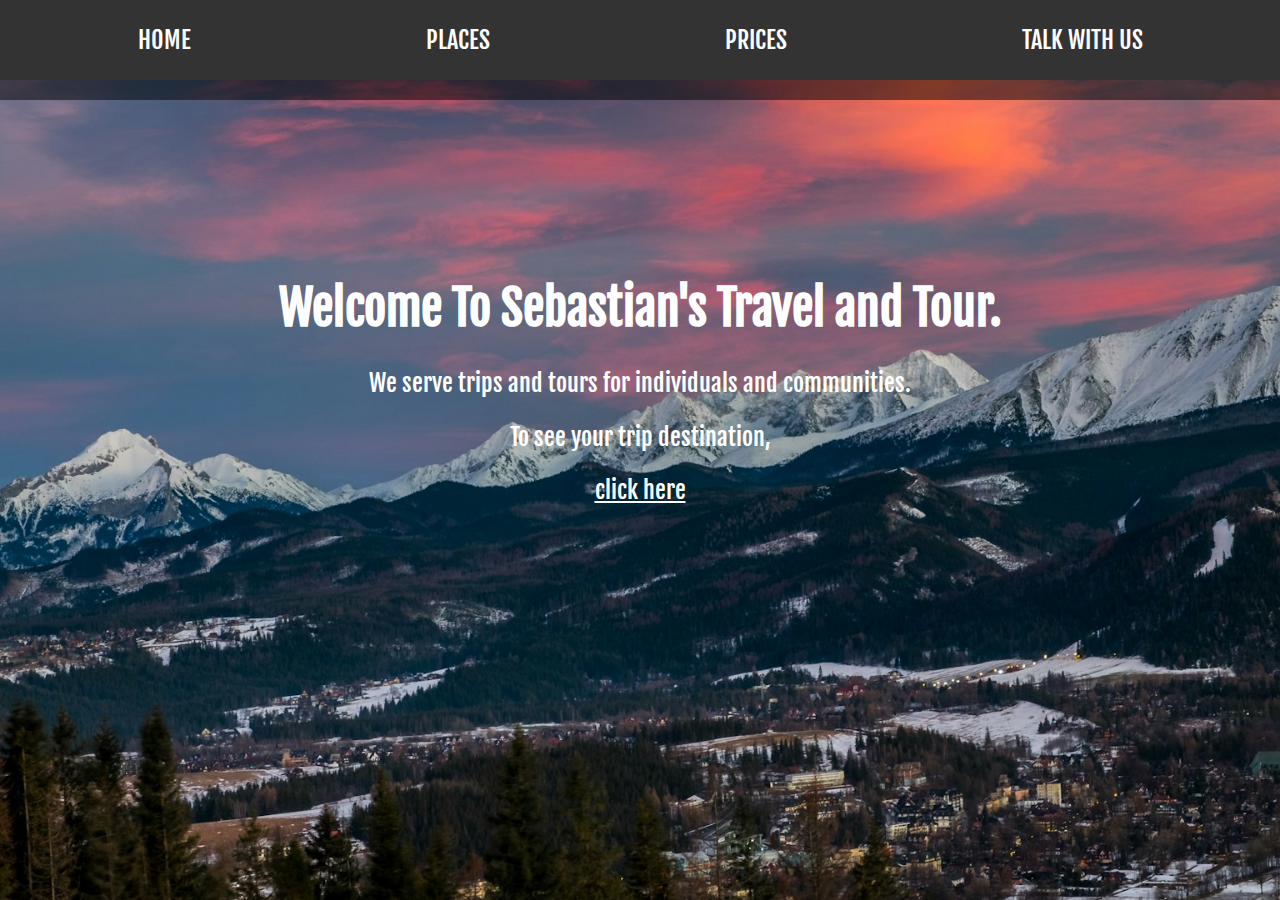
<file: index.html>
<!DOCTYPE html>
<html lang="en">
<head>
    <meta charset="UTF-8">
    <meta name="viewport" content="width=device-width, initial-scale=1.0">
    <title>Sebastian's Travel</title>
    <link href="https://fonts.googleapis.com/css2?family=Fjalla+One&display=swap" rel="stylesheet">
    <link rel="icon" type="image/png" href="assets/favicon.png">
    <link rel="stylesheet" href="style.css">
</head>
<body>
    <header class="header">
        <nav class="nav">
            <a href="index.html">HOME</a>
            <a href="places.html">PLACES</a>
            <a href="prices.html">PRICES</a>
            <a href="talk-with-us.html">TALK WITH US</a>
        </nav>
    </header>

    <main>
        <h2>Welcome To Sebastian's Travel and Tour.</h2>
        <p>We serve trips and tours for individuals and communities.</p>
        <p>To see your trip destination, </p>
        <a href="places.html">click here</a>
    </main>
</body>
</html>
</file>
<file: style.css>
* {
    margin: 0;
    padding: 0;
    box-sizing: border-box;
}

body {
    font-family: 'Fjalla One', sans-serif;
    background-image: url("assets/img/background-zakopane.jpg");
    background-size: cover;
    background-position: center;
    background-attachment: fixed;
}

header {
    background-color: rgba(0, 0, 0, 0.5);
    height: 100px;
    display: flex;
    justify-content: center;
    align-items: center;
    position: static; /* set the position property to static */
}

nav {
    background-color: #333;
    height: 80px;
    display: flex;
    justify-content: space-around;
    align-items: center;
    padding: 0 20px;
    position: absolute;
    top: 0;
    left: 0;
    width: 100%;
    z-index: 2;
}

nav a {
    color: white;
    text-decoration: none;
    font-size: 24px;
    padding: 10px 20px;
    border-radius: 5px;
    transition: background-color 0.3s ease;
}

nav a:hover {
    background-color: white; 
    /* #ffcc00; */
    color: black;
}

main {
    margin-top: 10%;
    padding: 50px;
    text-align: center;
    color: white;
}

main h2 {
    font-size: 48px;
    margin-bottom: 30px;
}

main p {
    font-size: 24px;
    margin-bottom: 2%;
}

main a{
    font-size: 24px;
    margin-top: 1%;
    color: white;
}
</file>
